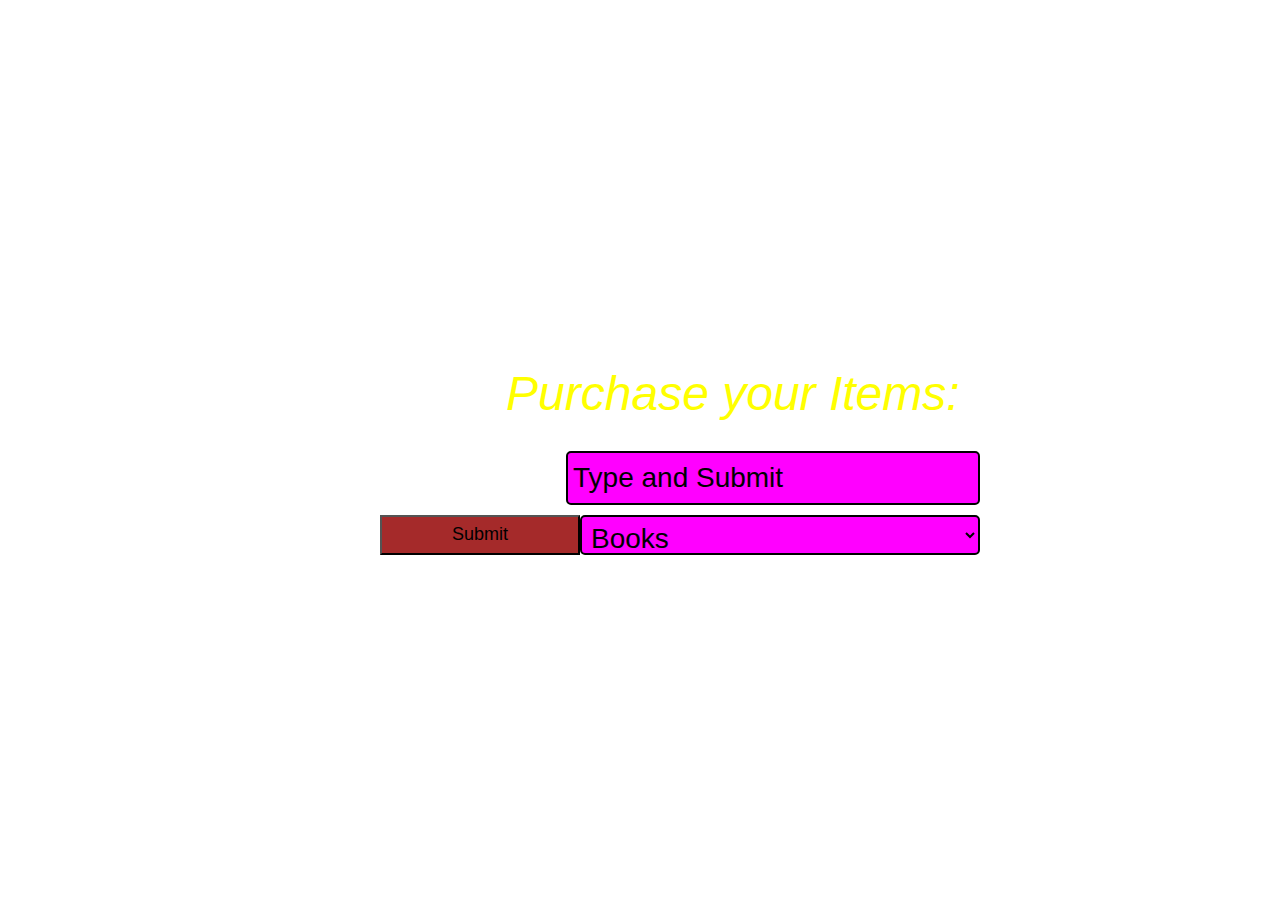
<file: main/attachment.html>
<!DOCTYPE html>
<html lang="en">

<head>

    <meta name="viewport" content="width=device-width, initial-scale=1.0">
    <title>Attachment</title>
    <style>
        label {
            padding: 3%;
            background-attachment: fixed;
            font-style: italic;
            color: yellow;
            font-size: 48px;
        }

        body {
            background-image: url(https://media.istockphoto.com/id/1218254547/photo/varied-food-carbohydrates-protein-vegetables-fruits-dairy-legumes-on-wood.webp?b=1&s=170667a&w=0&k=20&c=uGHRWrmqv4Nxdj7iUO4iYavWLjqFB3uwH1K3RQ9NID0=);
            background-attachment: fixed;
            background-repeat: no-repeat;
            background-position: 0;
            background-size: cover;
            width: fit-content;
            height: 100vh;
            display: flex;
            justify-content: center;
            align-items: center;
            margin: 0%;
            font-family: Arial, sans-serif;
        }

        .container {
            text-align: center;
            align-content: center;
            justify-content: center;
            padding: 300px;
        }

        input[type="text"],
        select {
            width: 400px;
            height: 40px;
            font-size: 28px;
            margin-top: 10px;
            color: black;
            background-color: fuchsia;
            border: 2px solid black;
            border-radius: 5px;
            padding: 5px;
        }

        input[type="text"]:focus,
        select:focus {
            background-color: #e0ffff;
            /* Lighter blue background color on focus */
            border-color: #00f;
            /* Blue border color on focus */
            outline: none
        }

        option {
            font-family: 'Times New Roman', Times, serif;
            color: brown;
            width: 200px;
            height: 40px;
        }

        input[type="submit"] {
            width: 200px;
            height: 40px;
            font-size: 18px;
            margin-top: 10px;
            color: black;
            background-color: brown;
            align-content: center;
        }

        div label,
        input,
        select,
        option {
            align-content: center;
            float: right;
        }
    </style>
</head>

<body>
    <!-- let create forms for booking-->
    <div class="container">


        <label for="purchases"> Purchase your Items: </label> <br>
        <input type="text" id="purchases" value="Type and Submit">
        <select id="purchases" name="items">
            <option value="Books"> Books</option>
            <option value="Lunch Bag"> Lunch Bag</option>
            <option value="Foodstuffs"> Foodstuffs</option>
            <option value="Drinks"> Drinks</option>
            <option value="Sugar"> Sugar </option>
            <option value="Noodlees"> Noodlees</option>
            <option value="Oil"> Oil</option>
            <option value="Juice"> Juice</option>
            <option value="Toiletry"> Toiletry</option>
            <option value="Rice"> Rice</option>
            <option value="Milk"> Milk</option>
            <option value="Canned Meat"> Canned Meat</option>
            <option value="Fish"> Fish</option>
            <option value="Soap"> Soap</option>
            <option value="Vegetables"> Vegetables</option>
            <option value="Sardine"> Sardine</option>
            <option value="Milo"> Milo</option>
            <option value="Lipton"> Lipton</option>
            <option value="Froven Beef"> Froven Beef</option>
            <option value="Cheese"> Cheese</option>
            <option value="Salt"> Salt</option>
            <option value="Gold"> Gold</option>
            <option value="Carrot"> Carrot</option>
            <option value="Cucumber"> Cucumber</option>
            <option value="Tomato"> Tomato</option>
            <option value="Eggplant"> Eggplant</option>
            <option value="Magi"> Magi</option>

        </select> <br>


        <input type="submit">
    </div>

</body>

</html>
</file>
